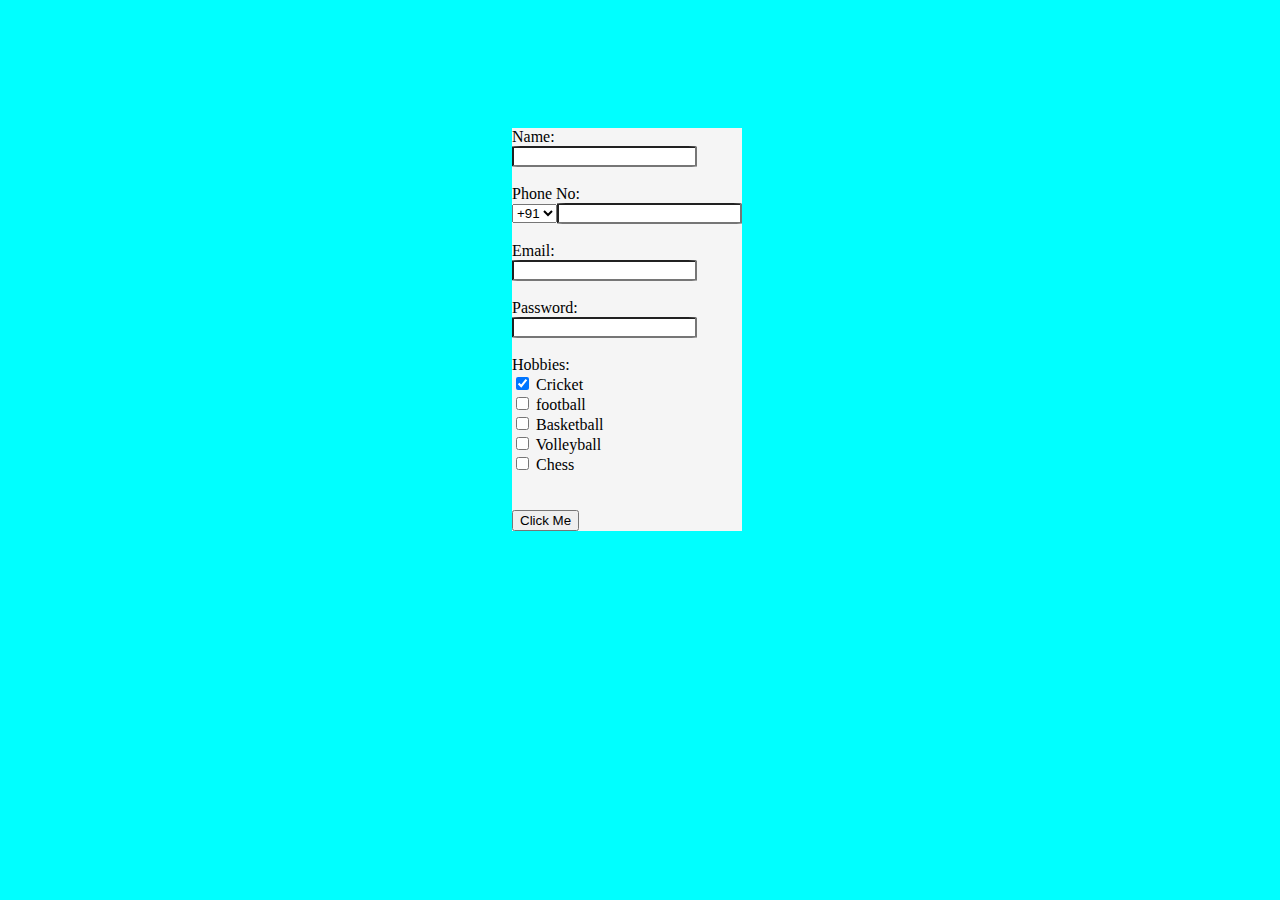
<file: index.html>
<!DOCTYPE html>
<html lang="en">
<head>
    <link rel="stylesheet" href="Reg.css" />
    <meta charset="UTF-8">
    <meta http-equiv="X-UA-Compatible" content="IE=edge">
    <meta name="viewport" content="width=device-width, initial-scale=1.0">
    <title>Registration.html</title>
</head>
<body>
    <div>
           <label>Name:</label><br>
           <input type="text" size="20" class="a" />
           <br>
           <br>
           <label>Phone No:</label><br>
           <select>
               <option>+91</option>
               <option>+93</option>
               <option>+94</option>
               <option>+95</option>
               <option>+96</option>
           </select><input type="number" size="20" class="a"/>
           <br><br>
           <label>Email:</label><br>
           <input type="email" size="20" pattern=".+@.+\..+" class="a"/>
           <br><br>
           <label>Password:</label><br>
           <input type="password" size="20" minlength="8" maxlength="20" class="a" /><br><br>
           <label>Hobbies:</label><br>
           <input type="checkbox" checked /> Cricket<br>
           <input type="checkbox" /> football<br>
           <input type="checkbox" /> Basketball<br>
           <input type="checkbox" /> Volleyball<br>
           <input type="checkbox" /> Chess<br>
           <br><br>
           <button type="submit" value="submit">Click Me</button>
    </div>
</body>
</html>
</file>
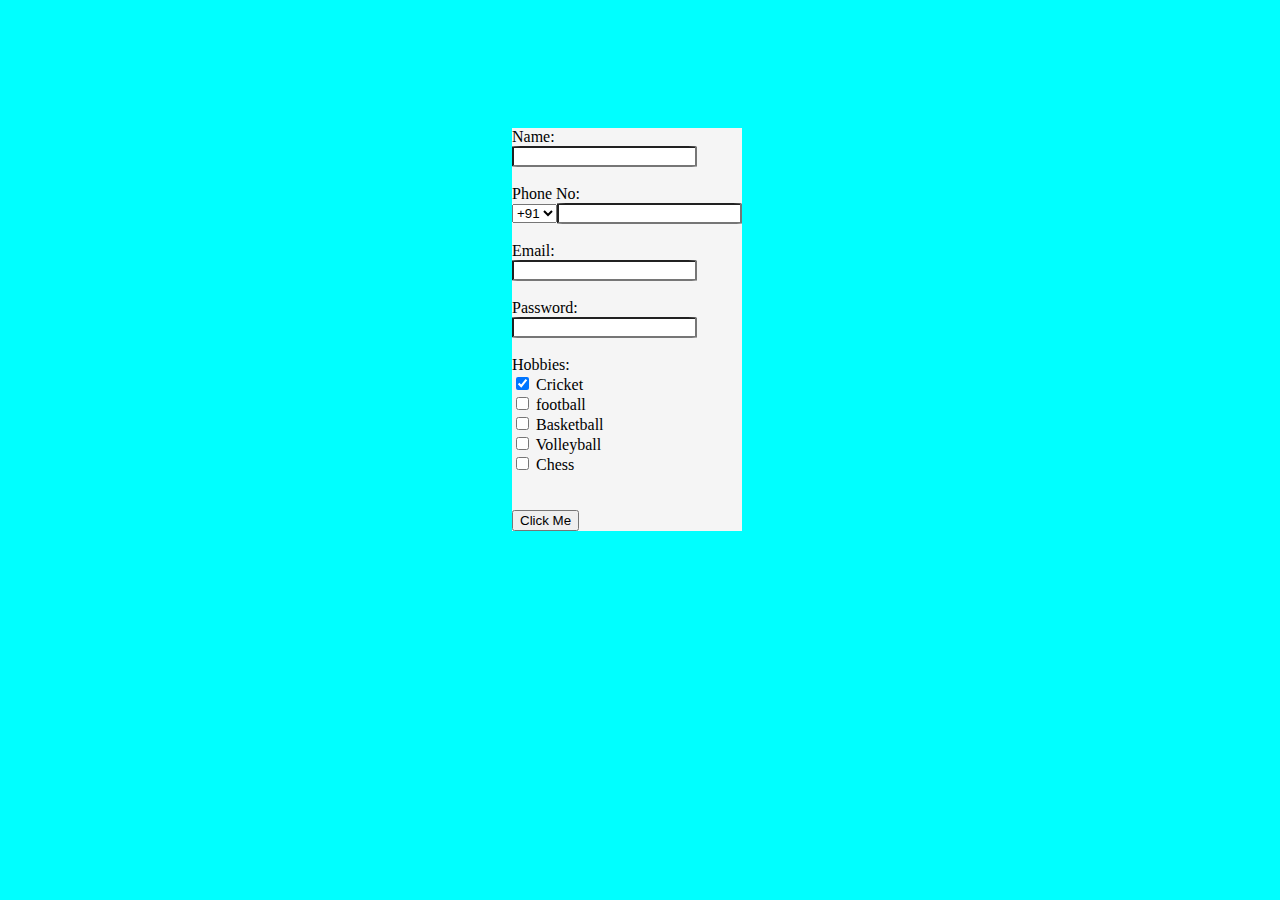
<file: Registration.html>
<!DOCTYPE html>
<html lang="en">
<head>
    <link rel="stylesheet" href="Reg.css" />
    <meta charset="UTF-8">
    <meta http-equiv="X-UA-Compatible" content="IE=edge">
    <meta name="viewport" content="width=device-width, initial-scale=1.0">
    <title>Registration.html</title>
</head>
<body>
    <div>
           <label>Name:</label><br>
           <input type="text" size="20" class="a" />
           <br>
           <br>
           <label>Phone No:</label><br>
           <select>
               <option>+91</option>
               <option>+93</option>
               <option>+94</option>
               <option>+95</option>
               <option>+96</option>
           </select><input type="number" size="20" class="a"/>
           <br><br>
           <label>Email:</label><br>
           <input type="email" size="20" pattern=".+@.+\..+" class="a"/>
           <br><br>
           <label>Password:</label><br>
           <input type="password" size="20" minlength="8" maxlength="20" class="a" /><br><br>
           <label>Hobbies:</label><br>
           <input type="checkbox" checked /> Cricket<br>
           <input type="checkbox" /> football<br>
           <input type="checkbox" /> Basketball<br>
           <input type="checkbox" /> Volleyball<br>
           <input type="checkbox" /> Chess<br>
           <br><br>
           <button type="submit" value="submit">Click Me</button>
    </div>
</body>
</html>
</file>
<file: Reg.css>
body{
    background-color: aqua;
    margin-left: 40%;
    margin-top: 10%;
}
div{
    display: inline-block;
    background-color: whitesmoke;
}
.a{
    border-radius: 5%;
}
</file>
